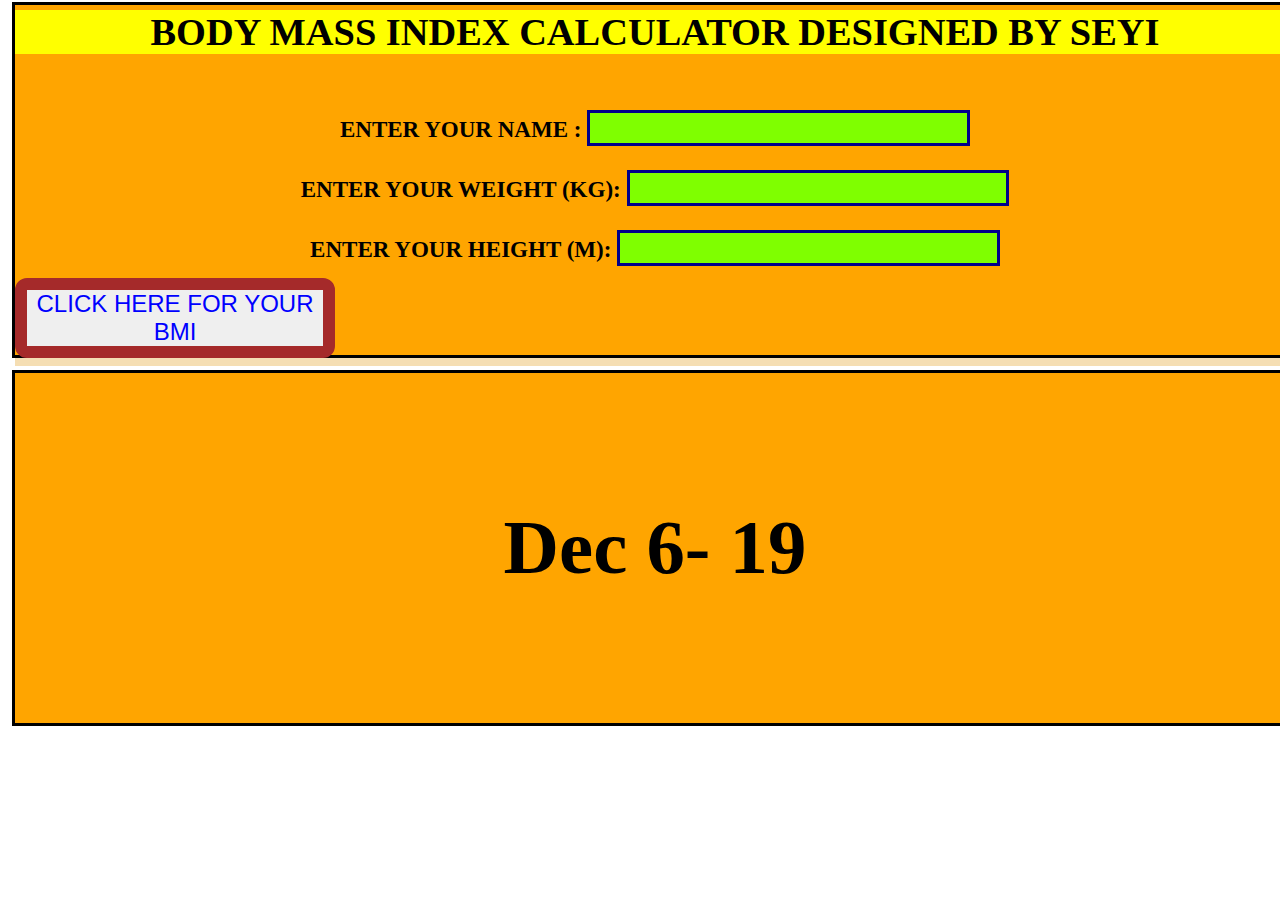
<file: Desktop/BMI AND IBP/index.html>
<!DOCTYPE html>
<html lang="en">
<head>
    <meta charset="UTF-8">
    <meta http-equiv="X-UA-Compatible" content="IE=edge">
    <meta name="viewport" content="width=device-width, initial-scale=1.0">
    <title>BMI AND BP CHECKER</title>
    <link rel="stylesheet" href="style.css">
    <script defer src="script.js"></script>
</head>
<body>
<div class="container">
    <h1 class="hint">BODY MASS INDEX CALCULATOR DESIGNED BY SEYI</h1><br><br>
    <div>ENTER YOUR NAME : <input id="name" type="text"></div>
    <div>ENTER YOUR WEIGHT (KG): <input id="way1" type="text"></div>
    <div>ENTER YOUR HEIGHT (M): <input id="way2" type="text"></div>
    <button id="bibi">CLICK HERE FOR YOUR BMI</button>
    <h2 id="outy"></h2>
</div>
<div class="container">
    <h2 id="outo"></h2>
</div>
</body>
</html>
</file>
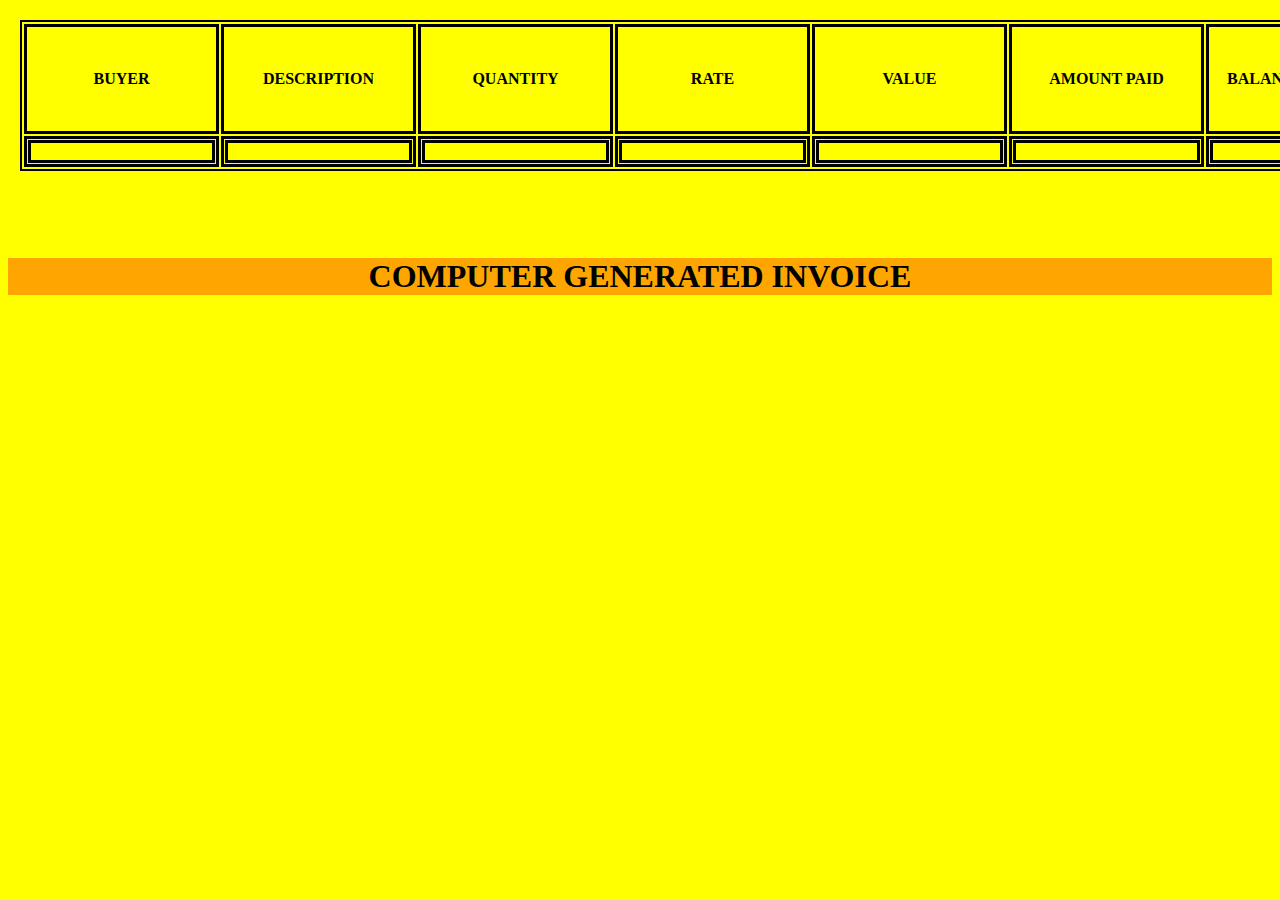
<file: Desktop/new year projects/index.html>
<!DOCTYPE html>
<html lang="en">
<head>
    <meta charset="UTF-8">
    <meta http-equiv="X-UA-Compatible" content="IE=edge">
    <meta name="viewport" content="width=device-width, initial-scale=1.0">
    <title>Document</title>
    <link rel="stylesheet" href="style.css">
    <script defer src="script.js"></script>
</head>
<body>
    <table id="tabu">
        <tr>

            
            <th>BUYER</th>
            <th>DESCRIPTION</th>
            <th>QUANTITY</th>
            <th>RATE</th>
            <th>VALUE</th>
            <th>AMOUNT PAID</th>
            <th>BALANCE/CHANGE</th>
            <th><button id="del">DELETE</button><button id="suby">SUBMIT</button><button id="gen">GENERATOR</button></th>
        </tr>
        <tr>
            <td><input id="bu" type="text"></th>
            <td><input id="des" type="text"></th>
            <td><input id="qu" type="text"></th>
            <td><input id="rat" type="text"></th>
            <td><input id="val" type="text"></th>
            <td><input id="amo" type="text"></th>
            <td><input id="bal" type="text"></th>        
        </tr>
    </table><br><br><br>
   <h1 class="fil">COMPUTER GENERATED INVOICE</h1>
   <div><h2 id="outo"></h2></div>
    
</body>
</html>
</file>
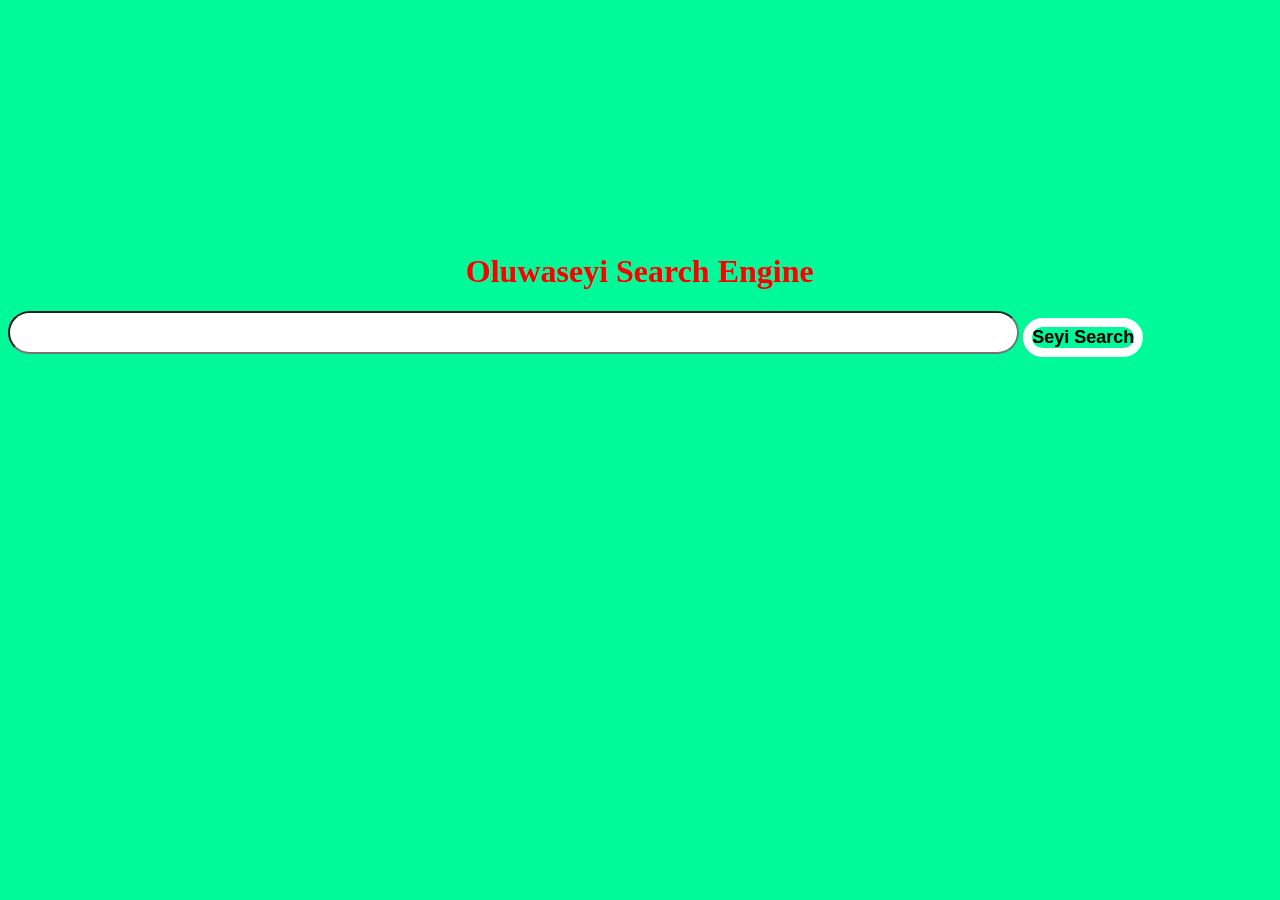
<file: Desktop/SEARCH/search.html>
<!DOCTYPE html>
<html lang="en">
<head>
    <meta charset="UTF-8">
    <meta http-equiv="X-UA-Compatible" content="IE=edge">
    <meta name="viewport" content="width=device-width, initial-scale=1.0">
    <title>SEARCH</title>
    <link rel="stylesheet" href="search.css">
    <script defer src="search.js"></script>
</head>
<body>
    <h1 class="ree">Oluwaseyi Search Engine</h1>
    <input id="sear" type="search">
    <button id="solo">Seyi Search</button>
    
</body>
</html>
</file>
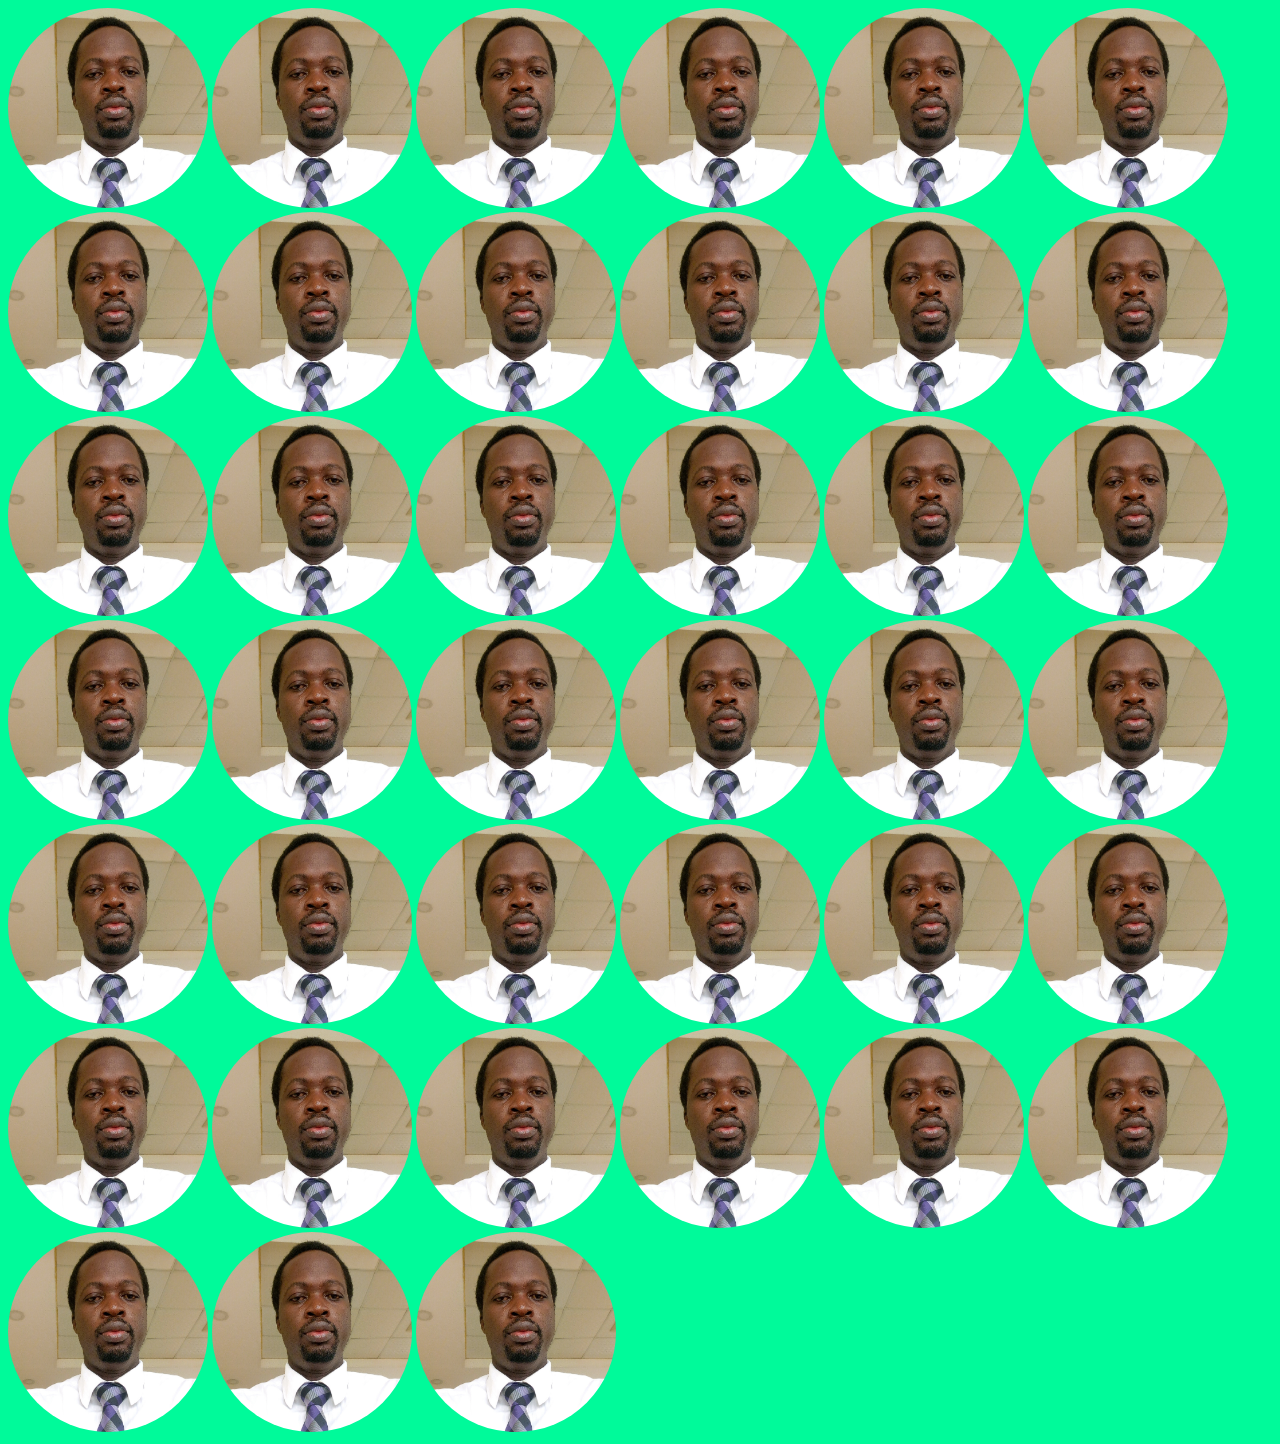
<file: Desktop/SEARCH/seyi.html>
<!DOCTYPE html>
<html lang="en">
<head>
    <meta charset="UTF-8">
    <meta http-equiv="X-UA-Compatible" content="IE=edge">
    <meta name="viewport" content="width=device-width, initial-scale=1.0">
    <title>Document</title>
    <link rel="stylesheet" href="search.css">
    <script defer src="search.js"></script>
</head>
<body>
    <img src="image/SEYI.jpg">
    <img src="image/SEYI.jpg">  <img src="image/SEYI.jpg">  <img src="image/SEYI.jpg">
    <img src="image/SEYI.jpg">  <img src="image/SEYI.jpg">  <img src="image/SEYI.jpg">
    <img src="image/SEYI.jpg">  <img src="image/SEYI.jpg">  <img src="image/SEYI.jpg">
    <img src="image/SEYI.jpg">  <img src="image/SEYI.jpg">  <img src="image/SEYI.jpg">
    <img src="image/SEYI.jpg">
    <img src="image/SEYI.jpg">  <img src="image/SEYI.jpg">  <img src="image/SEYI.jpg">
    <img src="image/SEYI.jpg">  <img src="image/SEYI.jpg">  <img src="image/SEYI.jpg">
    <img src="image/SEYI.jpg">  <img src="image/SEYI.jpg">  <img src="image/SEYI.jpg">
    <img src="image/SEYI.jpg">  <img src="image/SEYI.jpg">  <img src="image/SEYI.jpg">
    <img src="image/SEYI.jpg">
    <img src="image/SEYI.jpg">  <img src="image/SEYI.jpg">  <img src="image/SEYI.jpg">
    <img src="image/SEYI.jpg">  <img src="image/SEYI.jpg">  <img src="image/SEYI.jpg">
    <img src="image/SEYI.jpg">  <img src="image/SEYI.jpg">  <img src="image/SEYI.jpg">
    <img src="image/SEYI.jpg">  <img src="image/SEYI.jpg">  <img src="image/SEYI.jpg">



    
</body>
</html>
</file>
<file: Desktop/BMI AND IBP/style.css>
*{
    margin: 0;
    padding: 0;
}
.container{
    display: flex;
    text-align: center;
    justify-content: center;
    flex-direction: column;
    margin-top: 2px;
    border: black solid;
    height: 350px;
    width: 100%;
    background-color: orange;
}
div{
    font-weight: bolder;
    margin: 12px;
    font-size: larger;
}
input{
    color: blue;
    background-color: chartreuse;
    height: 30px;
    width: 30%;
    border: darkblue solid 3px;
    font-size: larger;
}
.hint{
    background-color: yellow;
    margin-top: 15px;
}
.hint:hover{
    background-color: white;
    margin-top: 15px;
}
#outy{
    border: wheat solid 4px;
}
#bibi{
    font-size: x-large;
    color: blue;
    height: 25%;
    width: 25%;
  float: right;
    border: brown solid 12px;
    border-radius: 12px;
}
#outo{
    font-size: 400%;
}
</file>
<file: Desktop/new year projects/style.css>
*{
    background-color: yellow;
   
}
#tabu{
    margin: 12px;
    border: 2px solid;
    margin-top: 20px;
}
table th{
    border: solid;
    margin: 12px;
}
input{
    border: solid;
    
}
button{
    font-size: x-large;
    background-color: rgb(191, 211, 211);
    color: tomato;
}
table td{
    border: solid;
}
.fil{
    text-align: center;
    background-color: orange;
}
</file>
<file: Desktop/SEARCH/search.css>
*{
    background-color: mediumspringgreen;
    align-items: center;
 
}
img{
    width: 200px;
    height: 200px;
    border-radius: 100px;

}
input{
    font-size: xx-large;
    width: 80%;
    background-color: white;
}
#solo{
    border: white solid 9px;
    font-weight: bolder;
    margin: 0;
    padding: 0; 
    border-radius: 25px;
    font-size: large;
}
#solo:hover{
    background-color: palevioletred;
}
#sear{
    border-radius: 25px;

}
.ree{
    margin-top: 20%;
    color: red;
    text-align: center;
}
</file>
